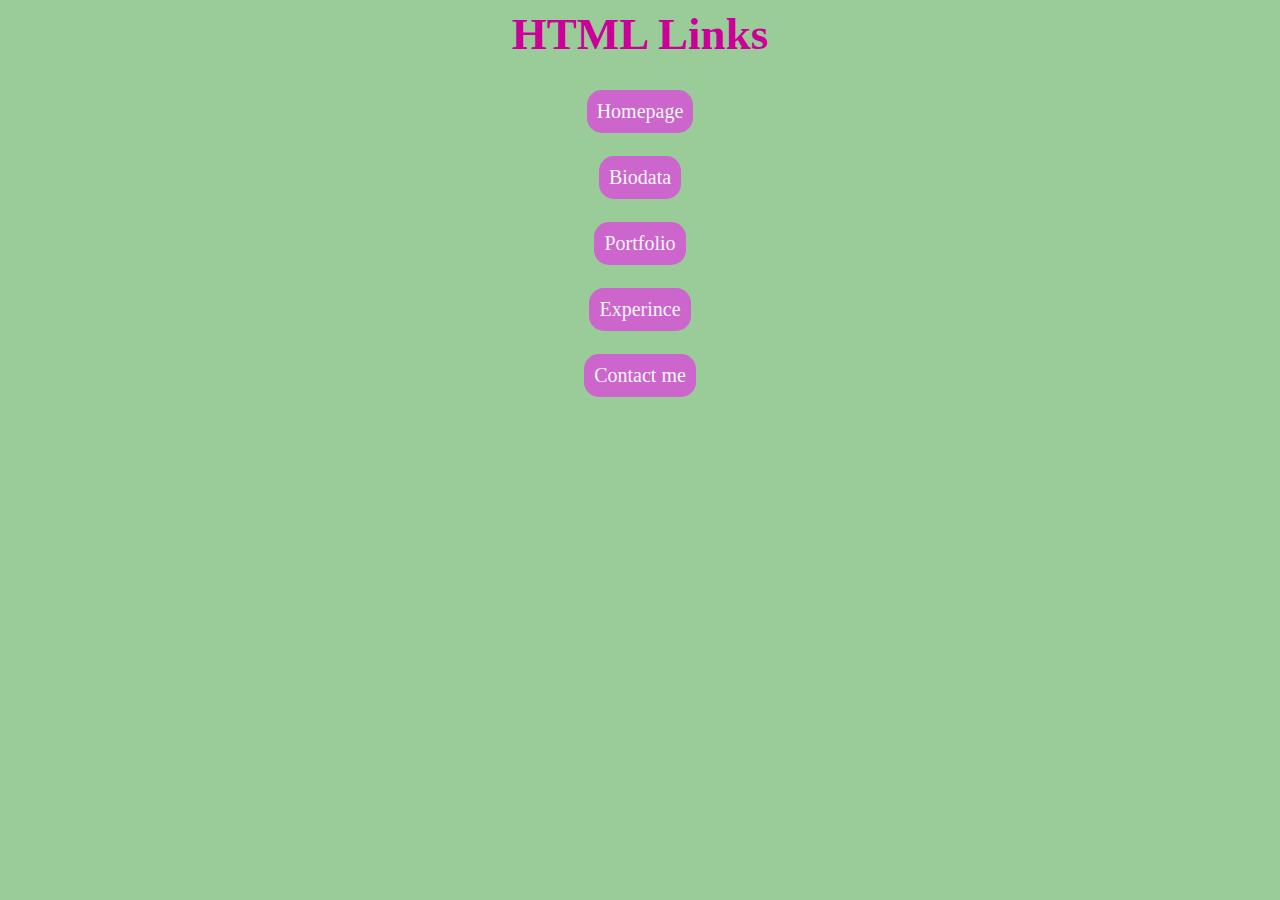
<file: index.html>
<html>
<head>
<center><tittle><h1 style="color:cc0099;">HTML Links</h1></tittle></center>
<link rel="stylesheet" type="text/css" href="css/style.css">
<link rel="preconnect" href="https://fonts.gstatic.com">
<link href="https://fonts.googleapis.com/css2?family=Coming+Soon&family=Satisfy&display=swap" rel="stylesheet">

<style>
a:link, a:visited
{color:whitesmoke; 
background-color:cc66cc;
padding:10px;
text-align:center;
text-decoration:none;
display:inline-block;
border-radius:15px;}

a:hover, a:active
{color:black;
background-color:cc99cc;
text-decoration:none;}
</style>
</head>

<body>
<center><p>
<a href="homepage.html">Homepage</a>
<br><br>
<a href="biodata.html">Biodata</a>
<br><br>
<a href="portfolio.html">Portfolio</a>
<br><br>
<a href="experience.html">Experince</a>
<br><br>
<a href="contact.html">Contact me</a>
</p>
</center>
</body>
</html>
</file>
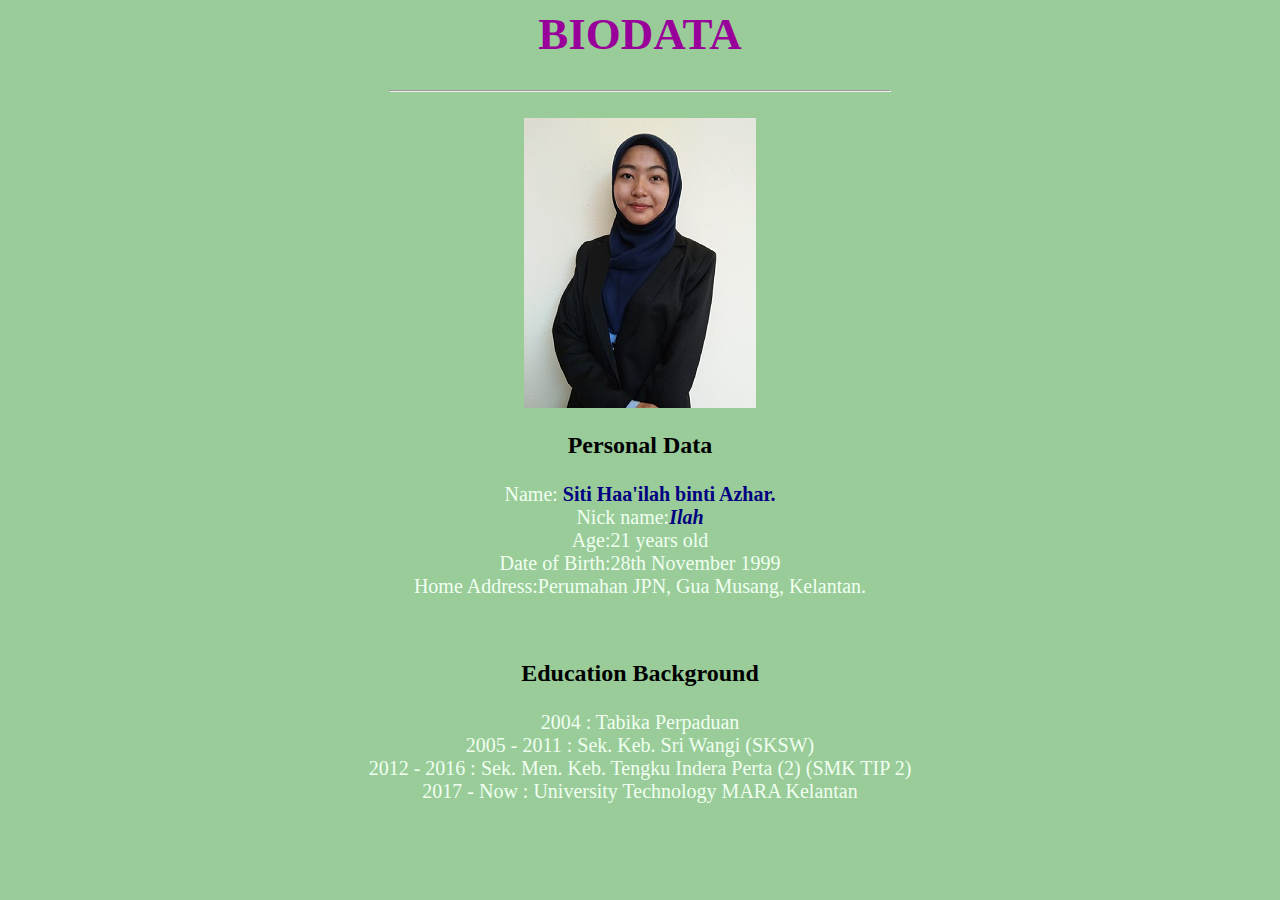
<file: biodata.html>
<html lang="en-us">
<head>
<title>biodata</title>
<link rel="stylesheet" type="text/css" href="css/style.css">
<link rel="preconnect" href="https://fonts.gstatic.com">
<link href="https://fonts.googleapis.com/css2?family=Coming+Soon&family=Satisfy&display=swap" rel="stylesheet">
</head>
<body>

<center><h1>BIODATA</h1></center>

<hr style="color:navy" width="500">

<br>
<center><img src="images/me.jpg" alt="this is an image of me"></center>

<center><h3>Personal Data</h3></center>

<center><p> 
Name:<b style="color:navy"> Siti Haa'ilah binti Azhar.</b>
<br>Nick name:<i><b style="color:navy">Ilah</b></i>
<br>Age:21 years old
<br>Date of Birth:28th November 1999
<br>Home Address:Perumahan JPN, Gua Musang, Kelantan.
</p></center>

<br>
<center><h3>Education Background</h3></center>
<center><p>2004 : Tabika Perpaduan
<br>2005 - 2011 : Sek. Keb. Sri Wangi (SKSW) 
<br>2012 - 2016 : Sek. Men. Keb. Tengku Indera Perta (2) (SMK TIP 2)
<br>2017 - Now : University Technology MARA Kelantan
</p></center>

<body><body bgcolor="lightpink"></body>
</h>
</body>
</html>
</file>
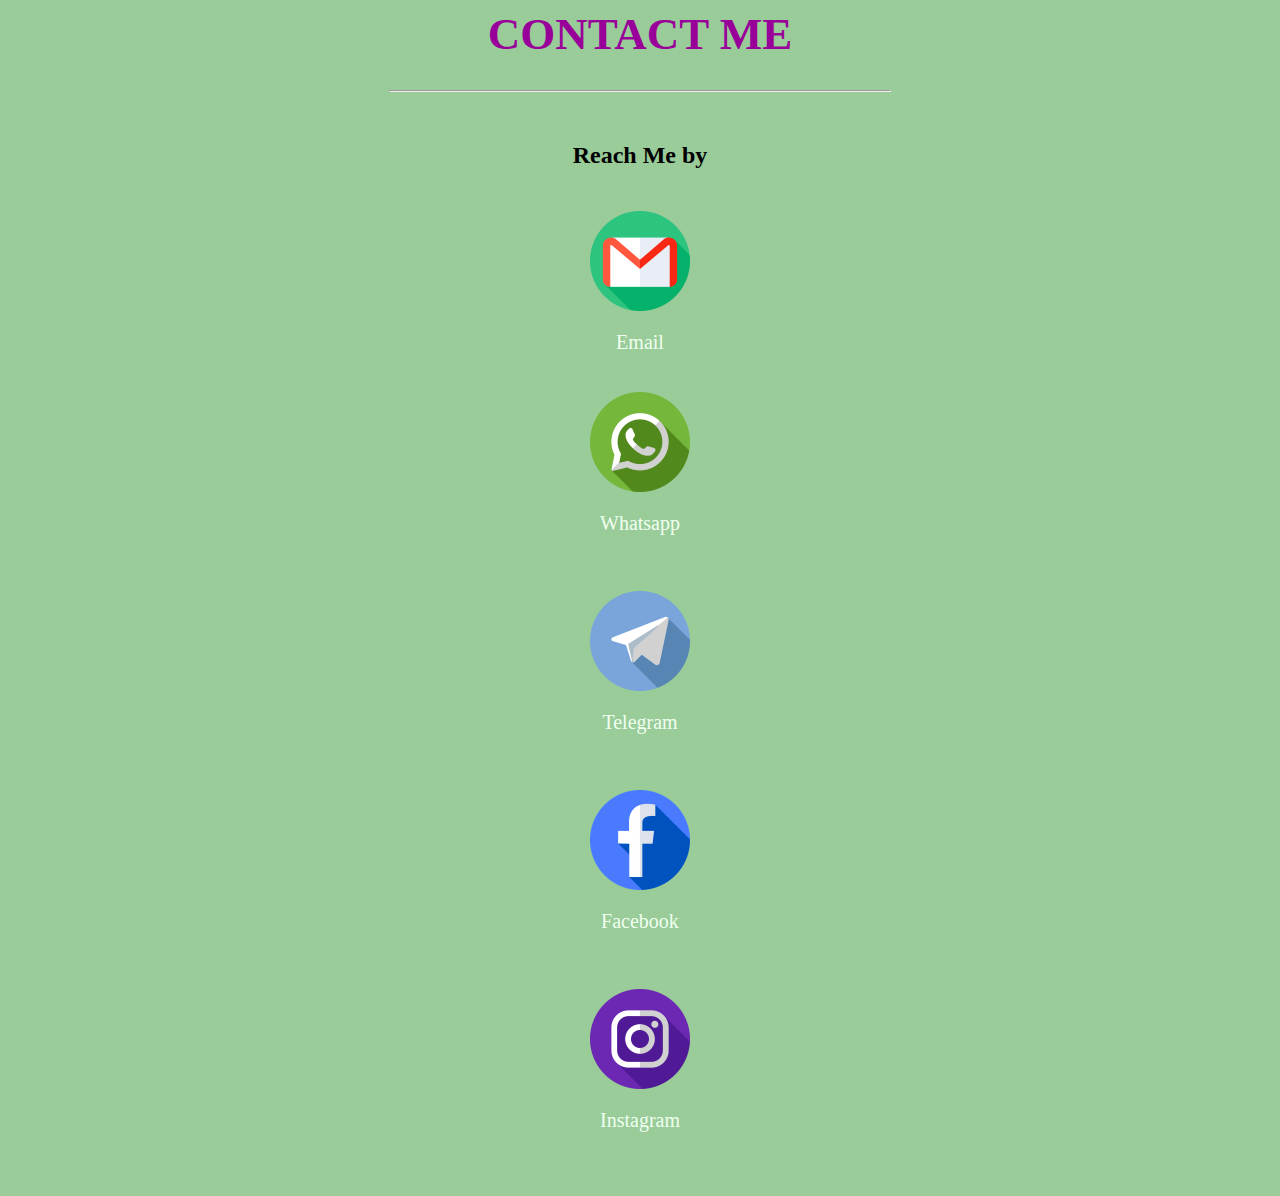
<file: contact.html>
<html lang="en-us">
<head>
<title>contact</title>
<link rel="stylesheet" type="text/css" href="css/style.css">
<link rel="preconnect" href="https://fonts.gstatic.com">
<link href="https://fonts.googleapis.com/css2?family=Coming+Soon&family=Satisfy&display=swap" rel="stylesheet">
</head>
<body>

<center><h1>CONTACT ME</h1></center>

<hr width="500">

<br>

<center><h3>Reach Me by</h3></center>
<br>
<center><a href="mailto:ilahazhar99@gmial.com"><center><img src="images/gmailicon.png"></a></center>
<p>Email</p><br>
<center><a href="http://wa.me/60194148221"><center><img src="images/whatsappicon.png"></a></center>
<p>Whatsapp</p><br><br>
<center><a href="https://t.me/ilahazhar99"><center><img src="images/telegramicon.png"></a></center>
<p>Telegram</p><br><br>
<center><a href="https://facebook.com/haailah.azhar">
<center><img src="images/facebookicon.png"></a></center>
<p>Facebook</p><br><br>
<center><a href="http://instagram.com/ilahazhar99"><center><img src="images/instagramicon.png"><a></center>
<p>Instagram</p><br><br>
<body><body bgcolor="lightpink"></body>
</h>
</body>
</html>
</file>
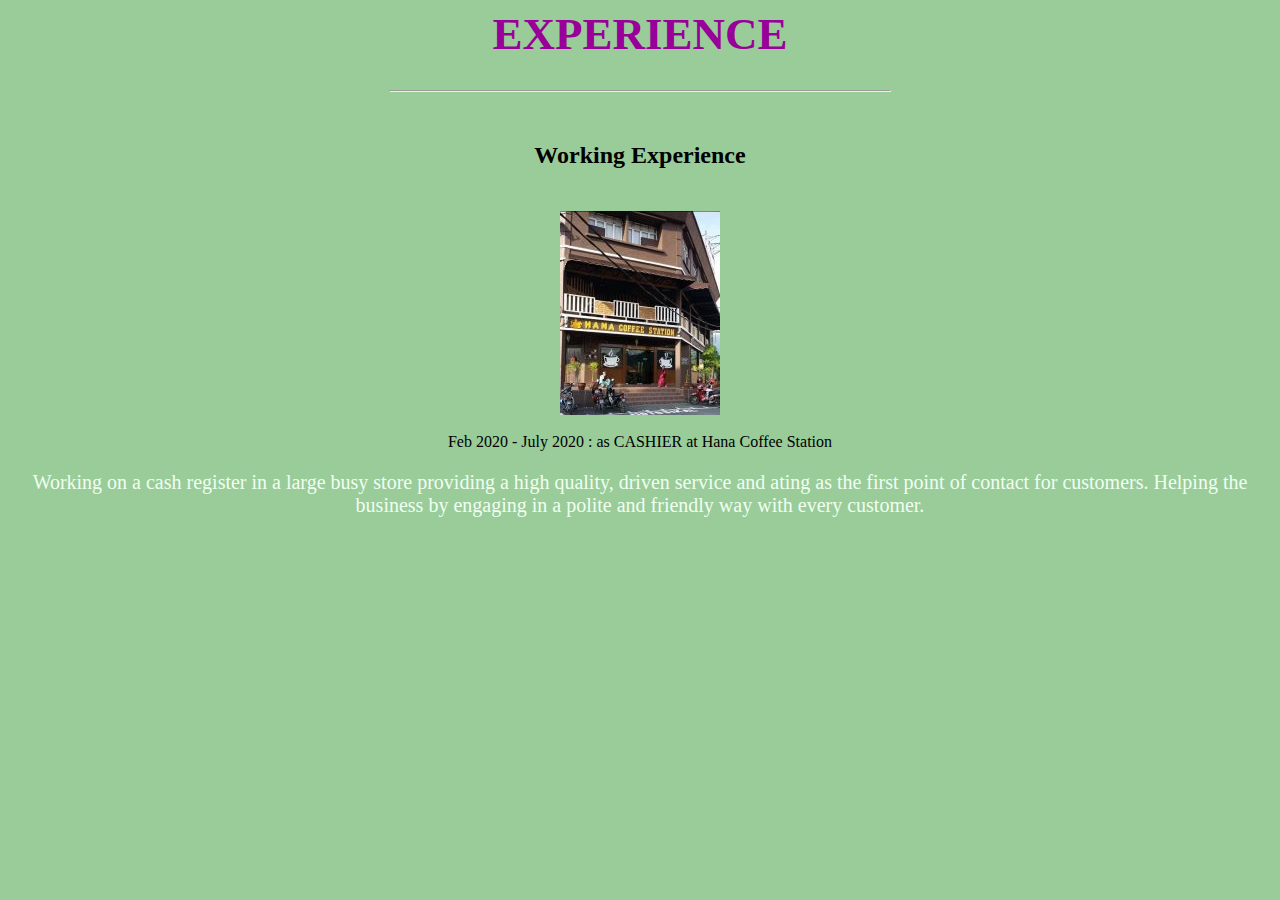
<file: experience.html>
<html lang="en-us">
<head>
<title>Experience</title>
<link rel="stylesheet" type="text/css" href="css/style.css">
<link rel="preconnect" href="https://fonts.gstatic.com">
<link href="https://fonts.googleapis.com/css2?family=Coming+Soon&family=Satisfy&display=swap" rel="stylesheet">
</head>
<body>

<center><h1>EXPERIENCE</h1></center>

<hr width="500">

<br>

<center><h3>Working Experience</h3></center>
<br>
<center><img src="images/cafe.jpg"></center>
<br>
<center>Feb 2020 - July 2020 : as CASHIER at Hana Coffee Station</center>
<center><p>Working on a cash register in a large busy store providing a high quality, driven service and ating as the first point of contact for customers. Helping the business by engaging in a polite and friendly way with every customer.</p></center>

<body><body bgcolor="lightpink"></body>
</h>
</body>
</html>
</file>
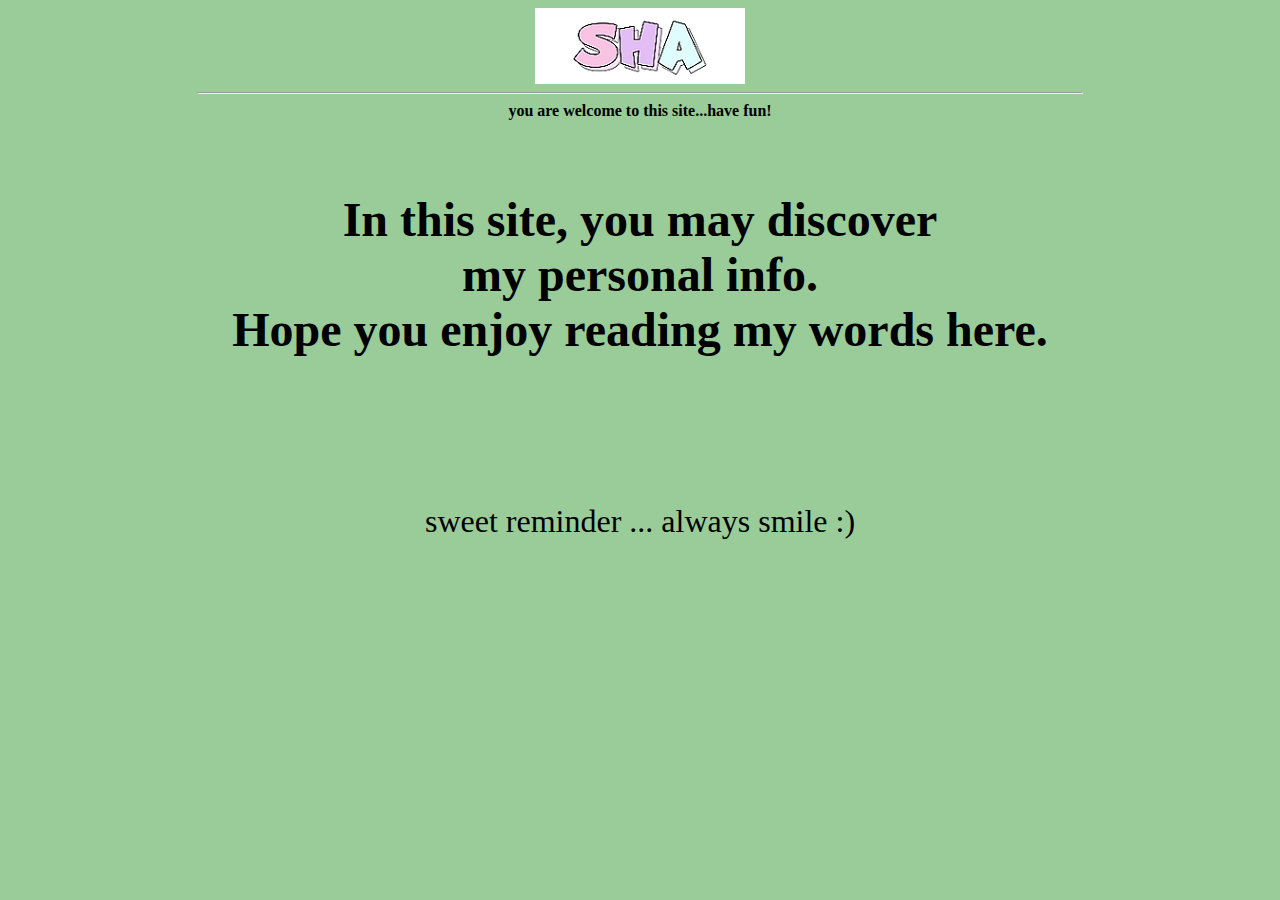
<file: homepage.html>
<html>

<head>
<title>homepage</title>
<link rel="stylesheet" type="text/css" href="css/style.css">
<link rel="preconnect" href="https://fonts.gstatic.com">
<link href="https://fonts.googleapis.com/css2?family=Coming+Soon&family=Satisfy&display=swap" rel="stylesheet">

</head>

<body>

<center><img src="images/sha.png"></center>

<hr width="70%">
<center><b><font color="black">
you are welcome to this site...have fun!
</font></b></center>

<br><br><br><br>
<center><b><font face="calibri" size="+5">
In this site, you may discover 
<br>my personal info.
<br>Hope you enjoy reading my words here.
</font></b>
<br><br><br><br><br><font size="+3">
<br><br>sweet reminder ... always smile :)
</font></center>

<body>
<body bgcolor="white"
</body>
</html>
</file>
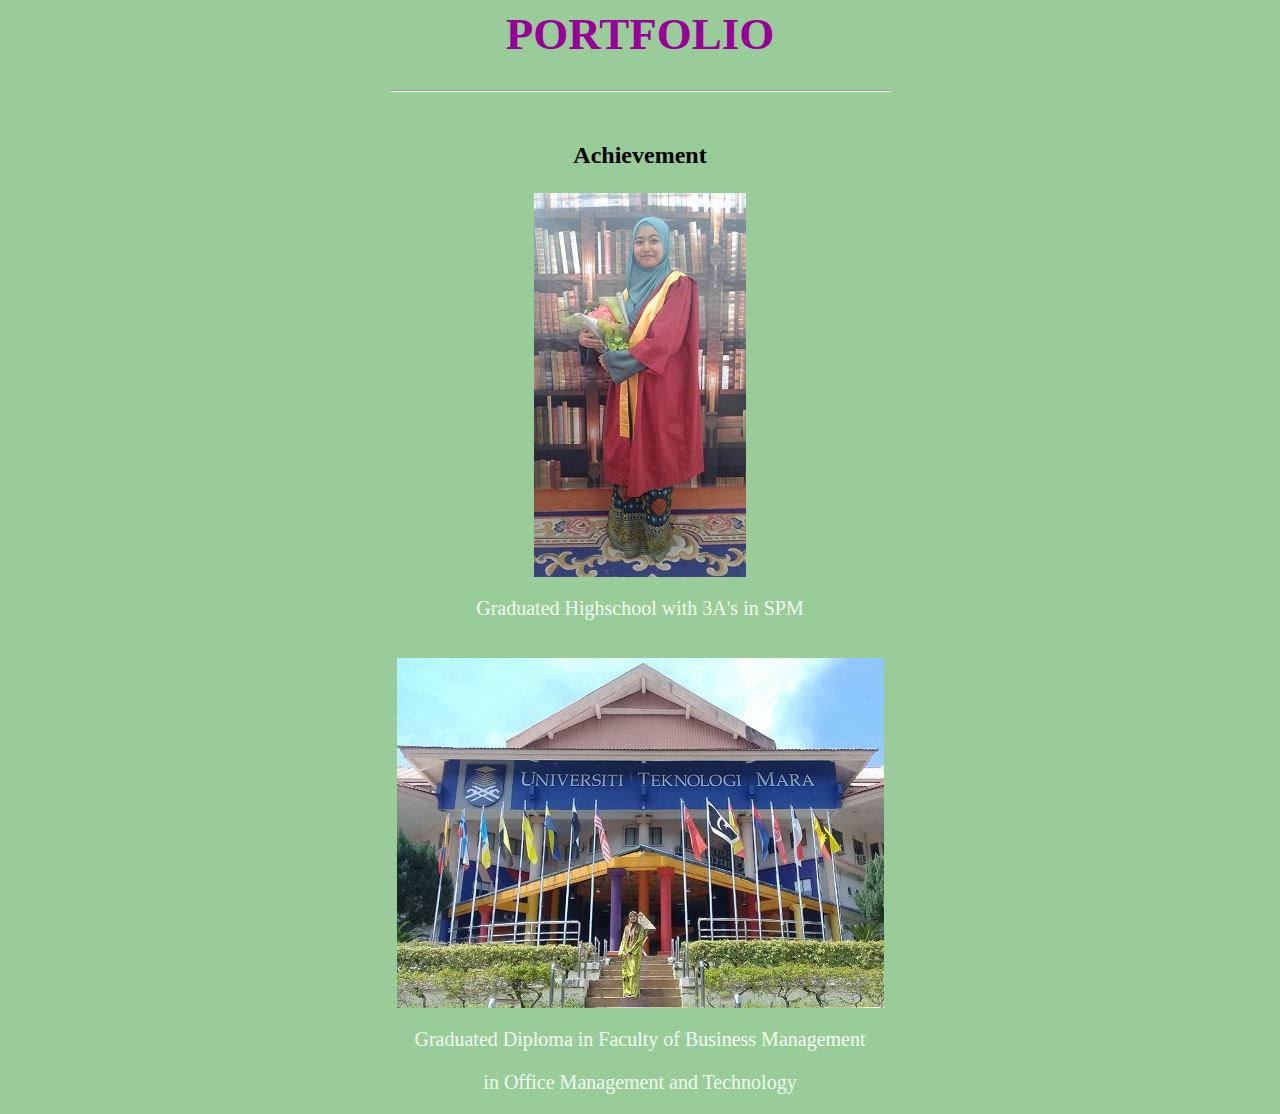
<file: portfolio.html>
<html lang="en-us">
<head>
<title>portfolio</title>
<link rel="stylesheet" type="text/css" href="css/style.css">
<link rel="preconnect" href="https://fonts.gstatic.com">
<link href="https://fonts.googleapis.com/css2?family=Coming+Soon&family=Satisfy&display=swap" rel="stylesheet">
</head>
<body>

<center><h1>PORTFOLIO</h1></center>

<hr width="500">

<br>

<center><h3>Achievement</h3></center>

<center><img src="images/hschool.jpg"></center>
<center><p> 
Graduated Highschool with 3A's in SPM
</p></center>

<br>
<center><img src="images/edu.jpg"></center>
<center><p>Graduated Diploma in Faculty of Business Management 
<p>in Office Management and Technology
</p></center>

<body><body bgcolor="lightpink"></body>
</h>
</body>
</html>
</file>
<file: css/style.css>
h1
{font-family: 'Nerko One', cursive;
color:990099;
font-size:45px}

h3
{font-family: 'Coming Soon', cursive;
font-size: 24px;
}

body
{background-color:99cc99;
}

p
{font-family: 'Coming Soon', cursive;
font-size: 20px;
color: honeydew;}
</file>
